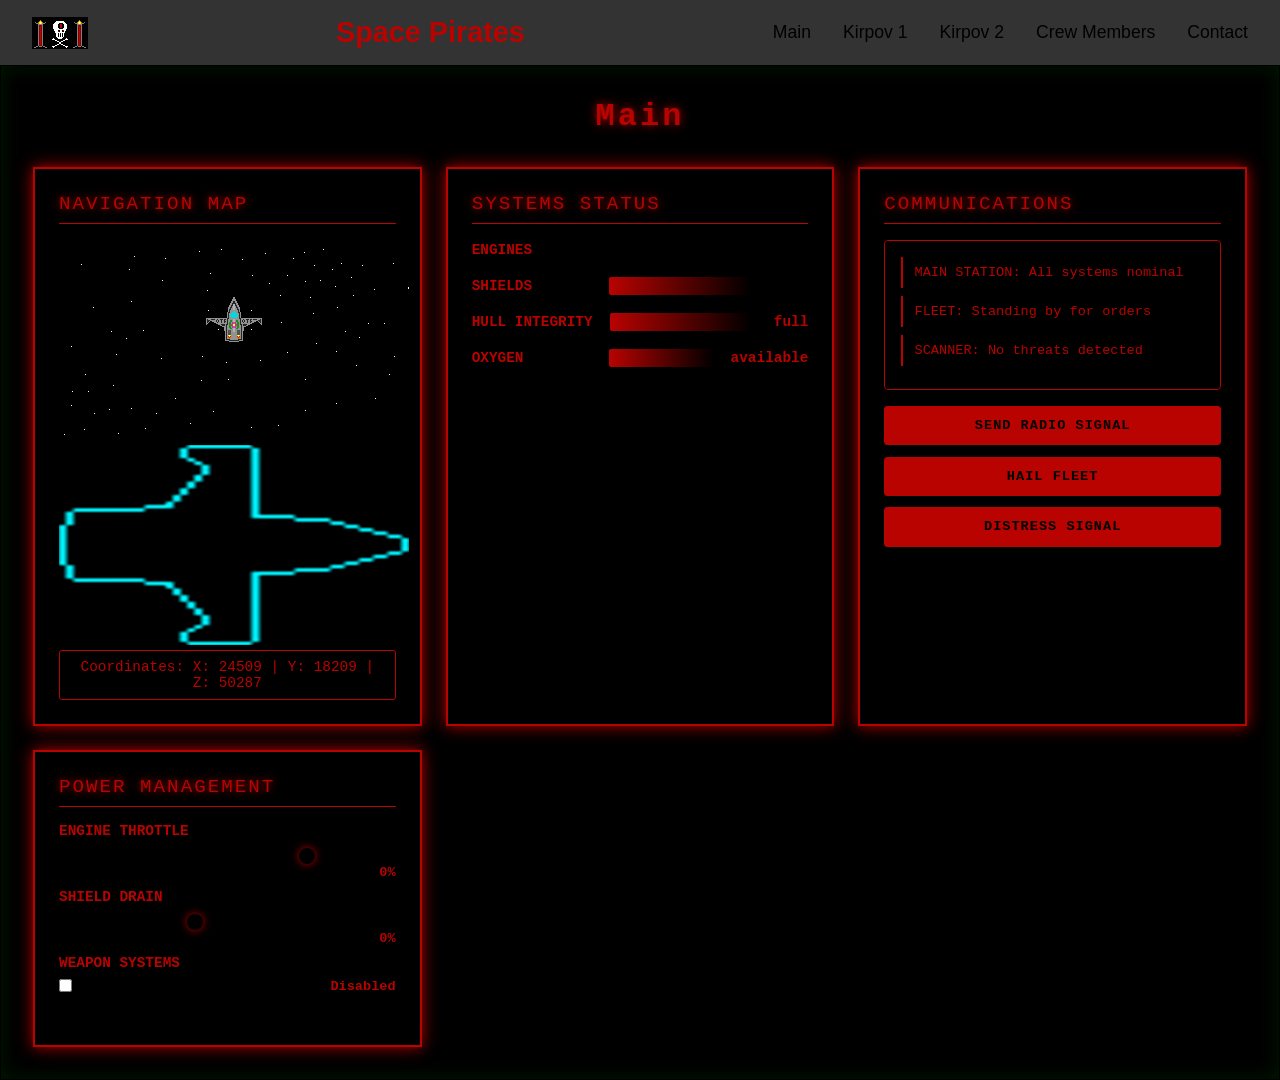
<file: index.html>
<!DOCTYPE html>
<html lang="en">
<head>
    <meta charset="UTF-8">
    <meta name="viewport" content="width=device-width, initial-scale=1.0">
    <title>CodeWars Interface</title>
    <link rel="stylesheet" href="style.css">
</head>
<body>
    <nav class="navbar">
        <div class="nav-container">
            <img src="Images/Space Pirates.png" alt="Space Pirates" class="header-image">
            <div class="nav-logo">Space Pirates</div>
            <ul class="nav-menu">
                <li class="nav-item"><a href="index.html" class="nav-link">Main</a></li>
                <li class="nav-item"><a href="kirpov1.html" class="nav-link">Kirpov 1</a></li>
                <li class="nav-item"><a href="kirpov2.html" class="nav-link">Kirpov 2</a></li>
                <li class="nav-item"><a href="Crew Members.html" class="nav-link">Crew Members</a></li>
                <li class="nav-item"><a href="contact.html" class="nav-link">Contact</a></li>
            </ul>
        </div>
    </nav>

<div class="control-panel">
<div class="panel-header">Main </div>
    
    <div class="panels-grid">
        
        <div class="panel nav-panel">
            <div class="panel-title">NAVIGATION MAP</div>
            <img src="Images/map.png" alt="">
            <img src="Images/map-shield.png" alt="">
            <div class="coord-display">Coordinates: X: 24509 | Y: 18209 | Z: 50287</div>
        </div>

        
        <div class="panel systems-panel">
            <div class="panel-title">SYSTEMS STATUS</div>
            <div class="system-item">
                <span class="system-label">ENGINES</span>
                <div class="status-bar">
                    <div class="status-fill" style="width: 0%;"></div>
                </div>
                <span class="status-value"></span>
            </div>
            <div class="system-item">
                <span class="system-label">SHIELDS</span>
                <div class="status-bar">
                    <div class="status-fill" style="width: 100%;"></div>
                </div>
                <span class="status-value"></span>
            </div>
            <div class="system-item">
                <span class="system-label">HULL INTEGRITY</span>
                <div class="status-bar">
                    <div class="status-fill" style="width: 100%;"></div>
                </div>
                <span class="status-value">full</span>
            </div>
            <div class="system-item">
                <span class="system-label">OXYGEN</span>
                <div class="status-bar">
                    <div class="status-fill" style="width: 100%;"></div>
                </div>
                <span class="status-value">available</span>
            </div>
        </div>

        
        <div class="panel comm-panel">
            <div class="panel-title">COMMUNICATIONS</div>
            <div class="comm-display">
                <div class="message">MAIN STATION: All systems nominal</div>
                <div class="message">FLEET: Standing by for orders</div>
                <div class="message">SCANNER: No threats detected</div>
            </div>
            <div class="comm-controls">
                <button class="control-btn">SEND RADIO SIGNAL</button>
                <button class="control-btn">HAIL FLEET</button>
                <button class="control-btn">DISTRESS SIGNAL</button>
            </div>
        </div>

        
        <div class="panel power-panel">
            <div class="panel-title">POWER MANAGEMENT</div>
            <div class="power-section">
            <div class="power-label">ENGINE THROTTLE</div>
            <input
                type="range"
                min="0"
                max="100"
                value="75"
                class="power-slider"
                id="reactorSlider"
                aria-valuemin="0"
                aria-valuemax="100"
                aria-valuenow="0"
                oninput="this.setAttribute('aria-valuenow', this.value); document.getElementById('reactorValue').textContent = this.value + '%'; document.querySelector('.systems-panel .system-item .status-fill')?.style.setProperty('width', this.value + '%');"
            />
            <span class="power-value" id="reactorValue">0%</span>
            </div>
            <div class="power-section">
            <div class="power-label">SHIELD DRAIN</div>
            <input
                type="range"
                min="0"
                max="100"
                value="40"
                class="power-slider"
                id="shieldSlider"
                aria-valuemin="0"
                aria-valuemax="100"
                aria-valuenow="0"
                oninput="this.setAttribute('aria-valuenow', this.value); document.getElementById('shieldValue').textContent = this.value + '%'; (function(v){ const shieldItem = document.querySelectorAll('.systems-panel .system-item')[1]; if(shieldItem) shieldItem.querySelector('.status-fill')?.style.setProperty('width', Math.max(0, 100 - v) + '%'); })(this.value);"
            />
            <span class="power-value" id="shieldValue">0%</span>
            </div>
            <div class="power-section">
                <div class="power-label">WEAPON SYSTEMS</div>
                <label class="switch" title="Toggle weapon systems">
                    <input
                        type="checkbox"
                        id="weaponsToggle"
                        onchange="this.setAttribute('aria-checked', this.checked); document.getElementById('weaponsState').textContent = this.checked ? 'Enabled' : 'Disabled';"
                        aria-checked="false"
                    />
                    <span class="slider"></span>
                </label>

                <span class="power-value" id="weaponsState">Disabled</span>
            </div>
            </div>
        </div>
    </div>
</div>
</file>
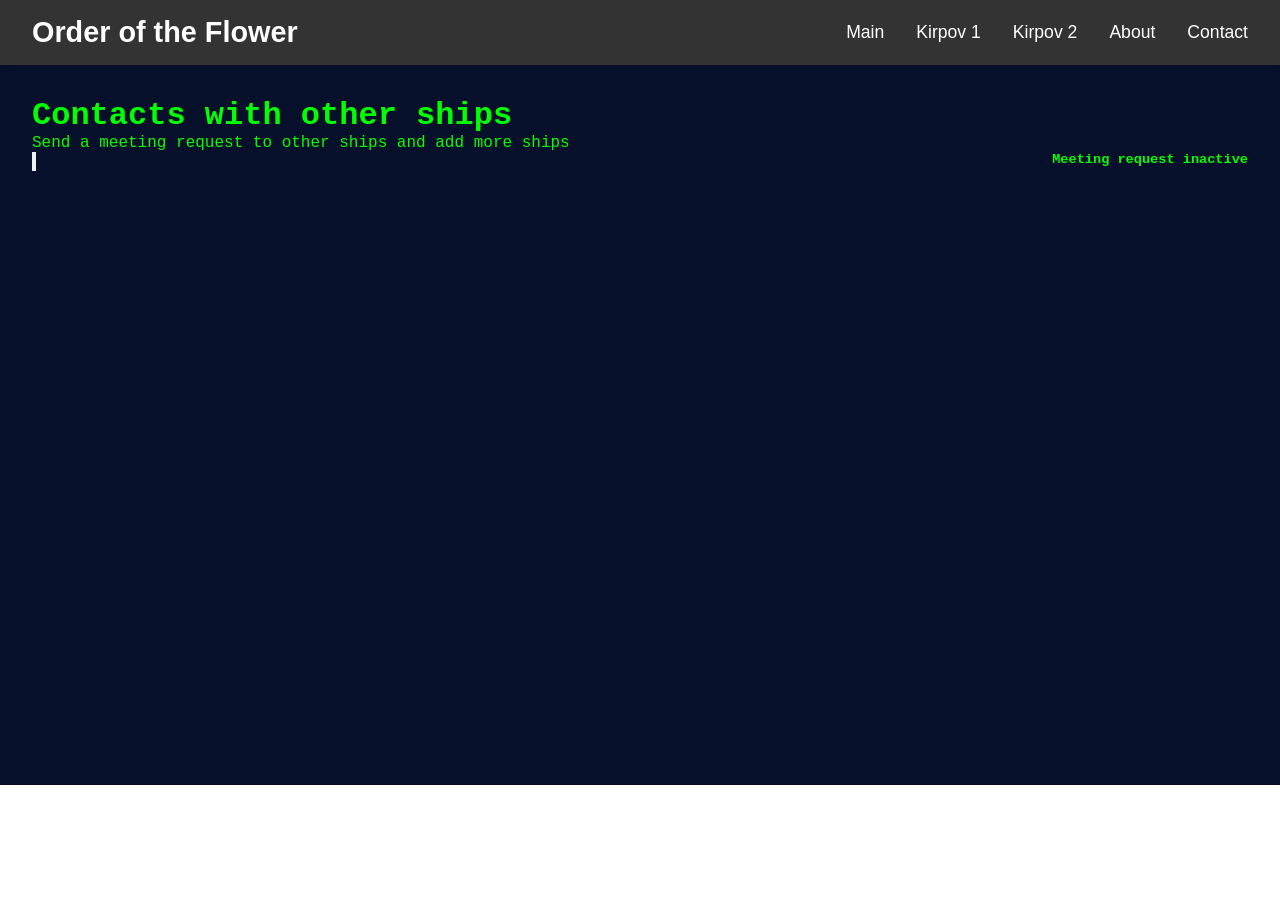
<file: contact.html>
<!DOCTYPE html>
<html lang="en">
<head>
    <meta charset="utf-8">
    <meta name="viewport" content="width=device-width,initial-scale=1">
    <title>About - Order of the Flower</title>
    <link rel="stylesheet" href="visually better.css">
</head>
<body>
    <nav class="navbar">
        <div class="nav-container">
            <div class="nav-logo">Order of the Flower</div>
            <ul class="nav-menu">
                <li class="nav-item"><a href="main.html" class="nav-link">Main</a></li>
                <li class="nav-item"><a href="kirpov1.html" class="nav-link">Kirpov 1</a></li>
                <li class="nav-item"><a href="kirpov2.html" class="nav-link">Kirpov 2</a></li>
                <li class="nav-item"><a href="about.html" class="nav-link">About</a></li>
                <li class="nav-item"><a href="contact.html" class="nav-link">Contact</a></li>
            </ul>
        </div>
    </nav>

    <main style="padding:2rem; font-family: 'Courier New', monospace; color:#00ff00; background:#07102a; min-height:80vh;">
        <h1>Contacts with other ships</h1>
        <p></p>
        
        <p>Send a meeting request to other ships and add more ships</p>

        <label class="button" title="Send signal to vessel">
                    <input
                        type="button"
                        id="Contactsignal2"
                        onchange="this.setAttribute('aria-checked', this.checked); document.getElementById('Contactsignal2State').textContent = this.checked ? 'Meeting request inactive' : 'Meeting request active';"
                        aria-checked="false"
                    />
                        <span class="power-value" id="Contactsignal2State">Meeting request inactive</span>
                    <span class="slider"></span>
                </label>

    </main>
</body>
</html>
</file>
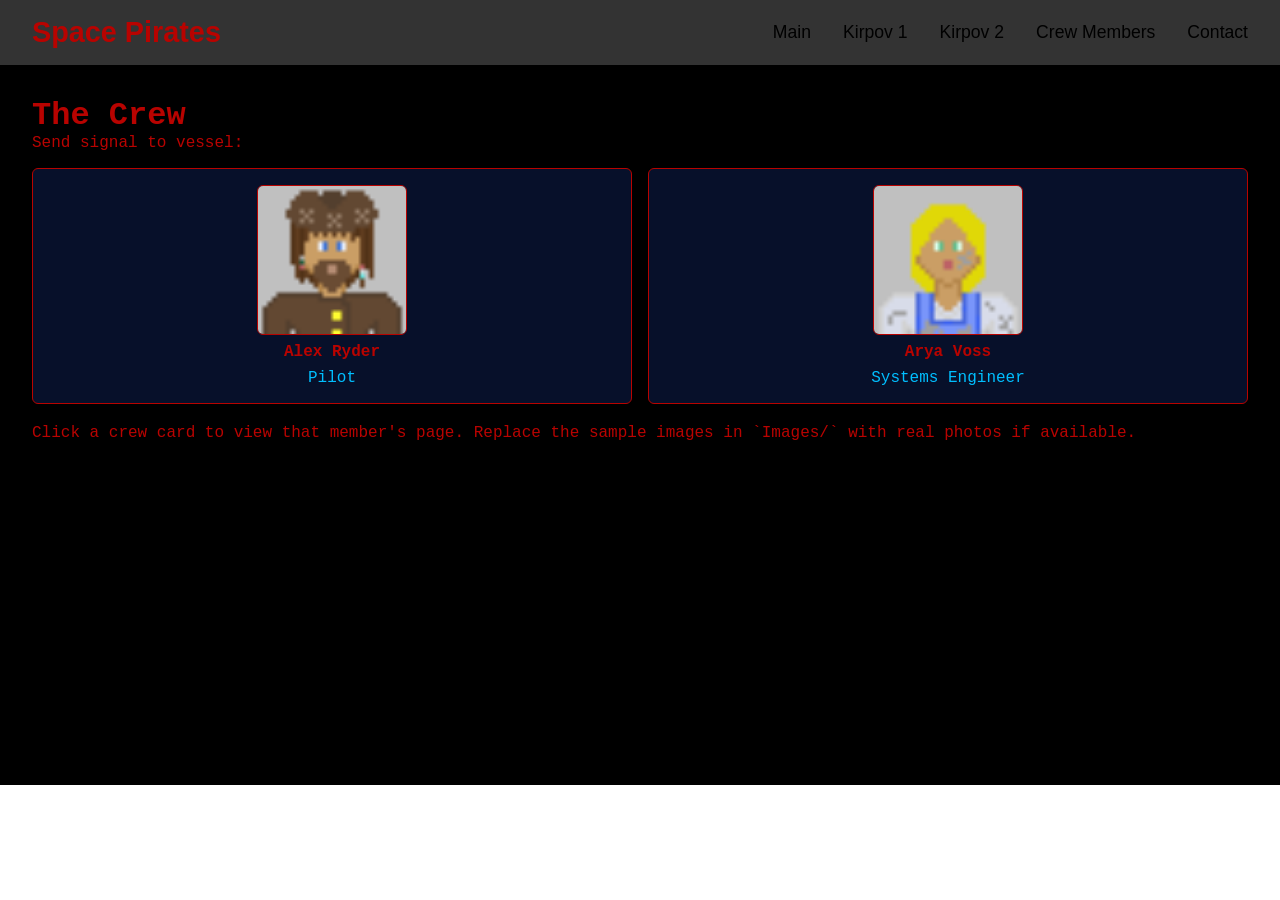
<file: Crew Members.html>
<!DOCTYPE html>
<html lang="en">
<head>
    <meta charset="utf-8">
    <meta name="viewport" content="width=device-width,initial-scale=1">
    <title>Crew Members</title>
    <link rel="stylesheet" href="style.css">
</head>
<body>
    <nav class="navbar">
        <div class="nav-container">
            <div class="nav-logo">Space Pirates</div>
            <ul class="nav-menu">
                <li class="nav-item"><a href="index.html" class="nav-link">Main</a></li>
                <li class="nav-item"><a href="kirpov1.html" class="nav-link">Kirpov 1</a></li>
                <li class="nav-item"><a href="kirpov2.html" class="nav-link">Kirpov 2</a></li>
                <li class="nav-item"><a href="Crew Members.html" class="nav-link">Crew Members</a></li>
                <li class="nav-item"><a href="contact.html" class="nav-link">Contact</a></li>
            </ul>
        </div>
    </nav>

    <main style="padding:2rem; font-family: 'Courier New', monospace; color:#b80300; background:#000000; min-height:80vh;">
        <h1>The Crew</h1>
        <p></p>
        <p>Send signal to vessel:</p>

        <div class="crew-list" style="display:grid; grid-template-columns:repeat(auto-fit,minmax(220px,1fr)); gap:1rem; margin-top:1rem;">
            <a class="crew-card" href="crew_alex.html" style="background:#07102a; border:1px solid #b80300; padding:1rem; text-decoration:none; color:#b80300; border-radius:6px; display:flex; flex-direction:column; align-items:center; gap:.5rem;">
                <img src="Images/Alex.png" alt="Alex Ryder" style="width:150px; height:150px; object-fit:cover; border-radius:6px; border:1px solid #b80300;">
                <strong>Alex Ryder</strong>
                <span style="color:#00bfff;">Pilot</span>
            </a>

            <a class="crew-card" href="crew_arya.html" style="background:#07102a; border:1px solid #b80300; padding:1rem; text-decoration:none; color:#b80300; border-radius:6px; display:flex; flex-direction:column; align-items:center; gap:.5rem;">
                <img src="Images/arya.png" alt="AgetExtension':'Arya Voss" style="width:150px; height:150px; object-fit:cover; border-radius:6px; border:1px solid #b80300;">
                <strong>Arya Voss</strong>
                <span style="color:#00bfff;">Systems Engineer</span>
            </a>
        </div>

        <p style="margin-top:1.25rem;">Click a crew card to view that member's page. Replace the sample images in `Images/` with real photos if available.</p>
        

    </main>
</body>
</html>
</file>
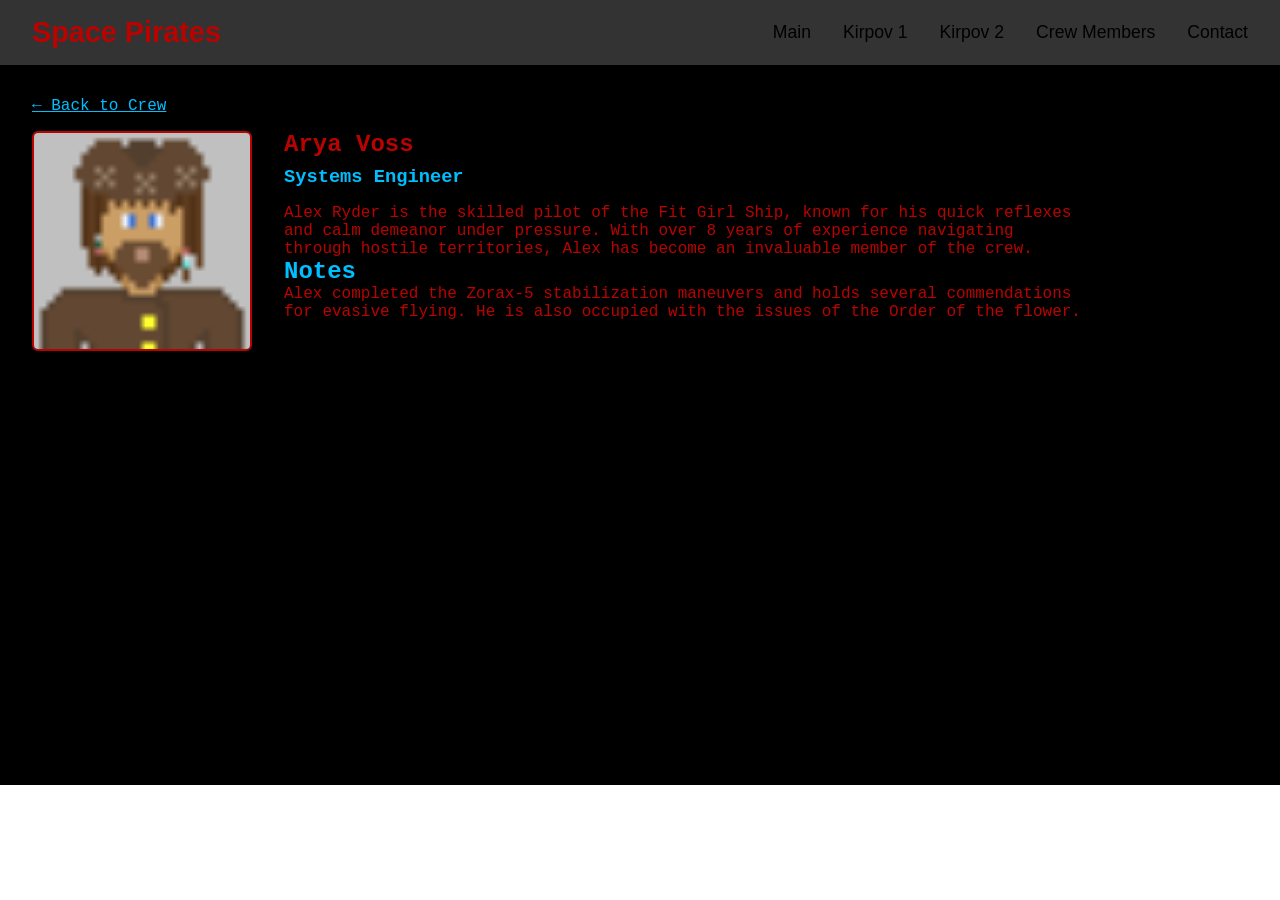
<file: crew_alex.html>
<!DOCTYPE html>
<html lang="en">
<head>
  <meta charset="utf-8">
  <meta name="viewport" content="width=device-width,initial-scale=1">
  <title>Alex Ryder — Pilot</title>
  <link rel="stylesheet" href="style.css">
</head>
<body>
    <nav class="navbar">
        <div class="nav-container">
            <div class="nav-logo">Space Pirates</div>
            <ul class="nav-menu">
                <li class="nav-item"><a href="index.html" class="nav-link">Main</a></li>
                <li class="nav-item"><a href="kirpov1.html" class="nav-link">Kirpov 1</a></li>
                <li class="nav-item"><a href="kirpov2.html" class="nav-link">Kirpov 2</a></li>
                <li class="nav-item"><a href="Crew Members.html" class="nav-link">Crew Members</a></li>
                <li class="nav-item"><a href="contact.html" class="nav-link">Contact</a></li>
            </ul>
        </div>
    </nav>

  <main class="crew-main" style="padding:2rem; font-family: 'Courier New', monospace; color:#b80300; background:#000000; min-height:80vh;">
    <a href="Crew Members.html" style="color:#00bfff;">← Back to Crew</a>

    <section class="crew-profile" style="display:flex; gap:2rem; align-items:flex-start; margin-top:1rem;">
      <img src="Images/Alex.png" alt="Alex Ryder" style="width:220px; height:220px; object-fit:cover; border:2px solid #b80300; border-radius:6px;">

      <div class="crew-details">
        <h1 style="margin:0 0 .5rem 0;">Arya Voss</h1>
        <h3 style="margin:0 0 1rem 0; color:#00bfff;">Systems Engineer</h3>

        <div class="crew-bio" style="max-width:800px; color:#b80300;">

            <p>Alex Ryder is the skilled pilot of the Fit Girl Ship,
                 known for his quick reflexes and calm demeanor under pressure.
                 With over 8 years of experience navigating through hostile territories, 
                Alex has become an invaluable member of the crew.</p>

      <h2 style="color:#00bfff;">Notes</h2>
      <p>Alex completed the Zorax-5 stabilization maneuvers and holds several commendations for evasive flying. He is also occupied with the issues of the Order of the flower. </p>
    </section>
  </main>
</body>
</html>
</file>
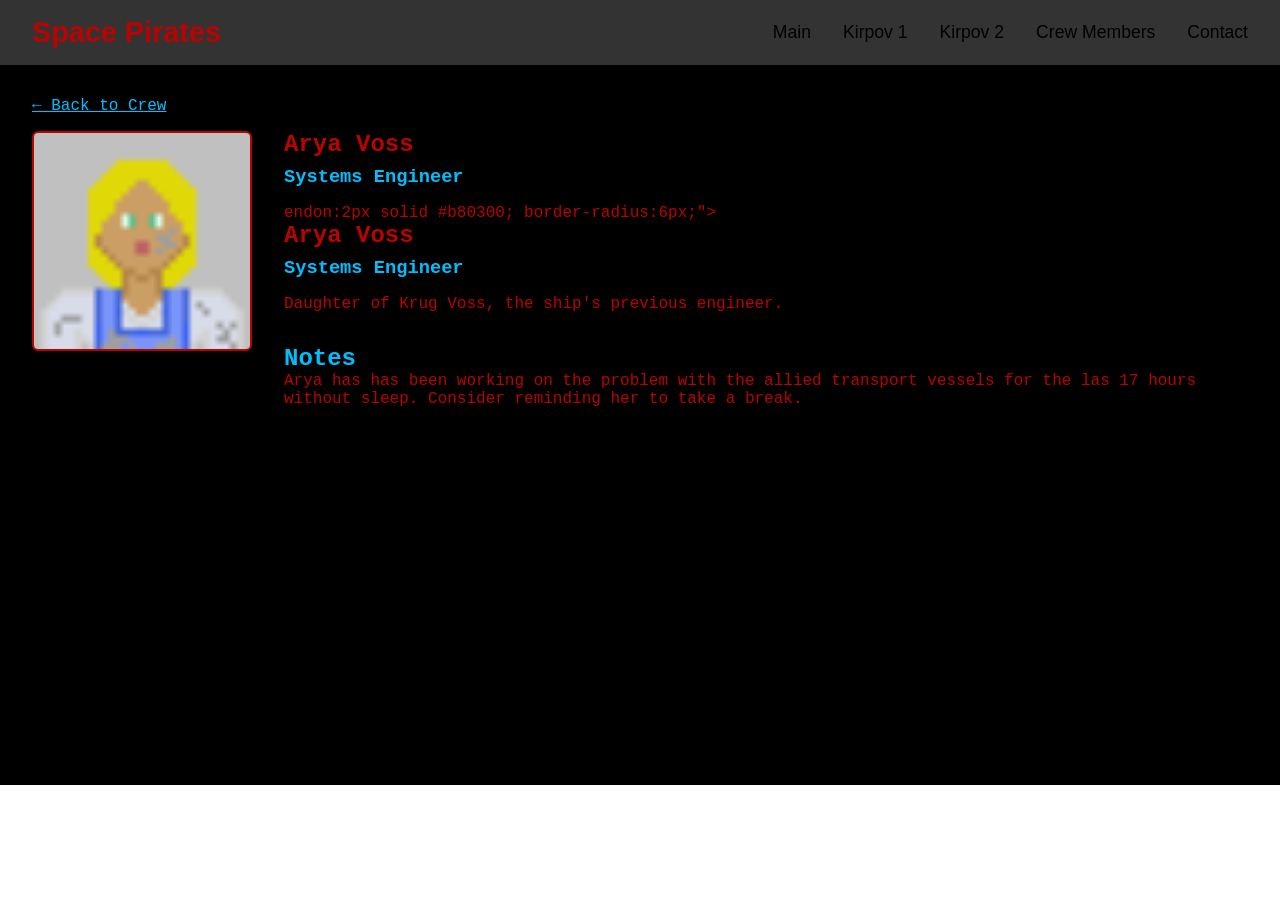
<file: crew_arya.html>
<!DOCTYPE html>
<html lang="en">
<head>
  <meta charset="utf-8">
  <meta name="viewport" content="width=device-width,initial-scale=1">
  <title>Arya Voss — Systems Engineer</title>
  <link rel="stylesheet" href="style.css">
</head>
<body>
    <nav class="navbar">
        <div class="nav-container">
            <div class="nav-logo">Space Pirates</div>
            <ul class="nav-menu">
                <li class="nav-item"><a href="index.html" class="nav-link">Main</a></li>
                <li class="nav-item"><a href="kirpov1.html" class="nav-link">Kirpov 1</a></li>
                <li class="nav-item"><a href="kirpov2.html" class="nav-link">Kirpov 2</a></li>
                <li class="nav-item"><a href="Crew Members.html" class="nav-link">Crew Members</a></li>
                <li class="nav-item"><a href="contact.html" class="nav-link">Contact</a></li>
            </ul>
        </div>
    </nav>

  <main class="crew-main" style="padding:2rem; font-family: 'Courier New', monospace; color:#b80300; background:#000000; min-height:80vh;">
    <a href="Crew Members.html" style="color:#00bfff;">← Back to Crew</a>

    <section class="crew-profile" style="display:flex; gap:2rem; align-items:flex-start; margin-top:1rem;">
      <img src="Images/arya.png" alt="Arya Voss" style="width:220px; height:220px; object-fit:cover; border:2px solid #b80300; border-radius:6px;">

      <div class="crew-details">
        <h1 style="margin:0 0 .5rem 0;">Arya Voss</h1>
        <h3 style="margin:0 0 1rem 0; color:#00bfff;">Systems Engineer</h3>

        <div class="crew-bio" style<|fim_middle|>endon:2px solid #b80300; border-radius:6px;">

      <div class="crew-details">
        <h1 style="margin:0 0 .5rem 0;">Arya Voss</h1>
        <h3 style="margin:0 0 1rem 0; color:#00bfff;">Systems Engineer</h3>

        <div class="crew-bio" style="max-width:800px; color:#b80300;">
          <p>Daughter of Krug Voss, the ship's previous engineer.</p>
        </div>
      </div>

    <section class="crew-notes" style="margin-top:2rem; color:#b80300;">
      <h2 style="color:#00bfff;">Notes</h2>
      <p>Arya has has been working on the problem with the allied transport vessels for the las 17 hours without sleep. Consider reminding her to take a break.</p>
    </section>
  </main>
</body>
</html>
</file>
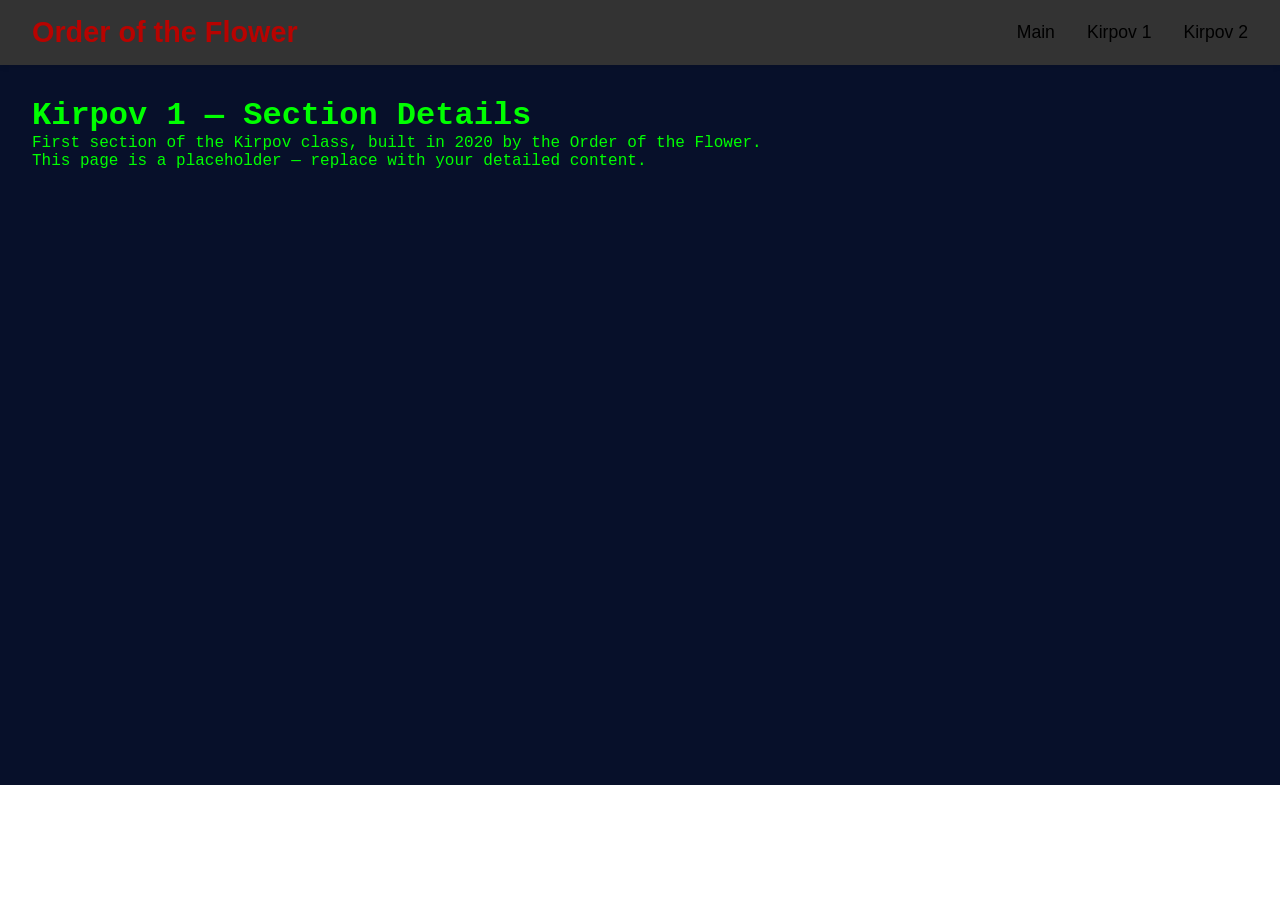
<file: kirpov1.html>
<!DOCTYPE html>
<html lang="en">
<head>
    <meta charset="utf-8">
    <meta name="viewport" content="width=device-width,initial-scale=1">
    <title>Kirpov 1</title>
    <link rel="stylesheet" href="style.css">
</head>
<body>
    <nav class="navbar">
        <div class="nav-container">
            <div class="nav-logo">Order of the Flower</div>
            <ul class="nav-menu">
                <li class="nav-item"><a href="main.html" class="nav-link">Main</a></li>
                <li class="nav-item"><a href="kirpov1.html" class="nav-link">Kirpov 1</a></li>
                <li class="nav-item"><a href="kirpov2.html" class="nav-link">Kirpov 2</a></li>
            </ul>
        </div>
    </nav>

    <main style="padding:2rem; font-family: 'Courier New', monospace; color:#00ff00; background:#07102a; min-height:80vh;">
        <h1>Kirpov 1 — Section Details</h1>
        <p>First section of the Kirpov class, built in 2020 by the Order of the Flower.</p>
        <p>This page is a placeholder — replace with your detailed content.</p>
    </main>
</body>
</html>
</file>
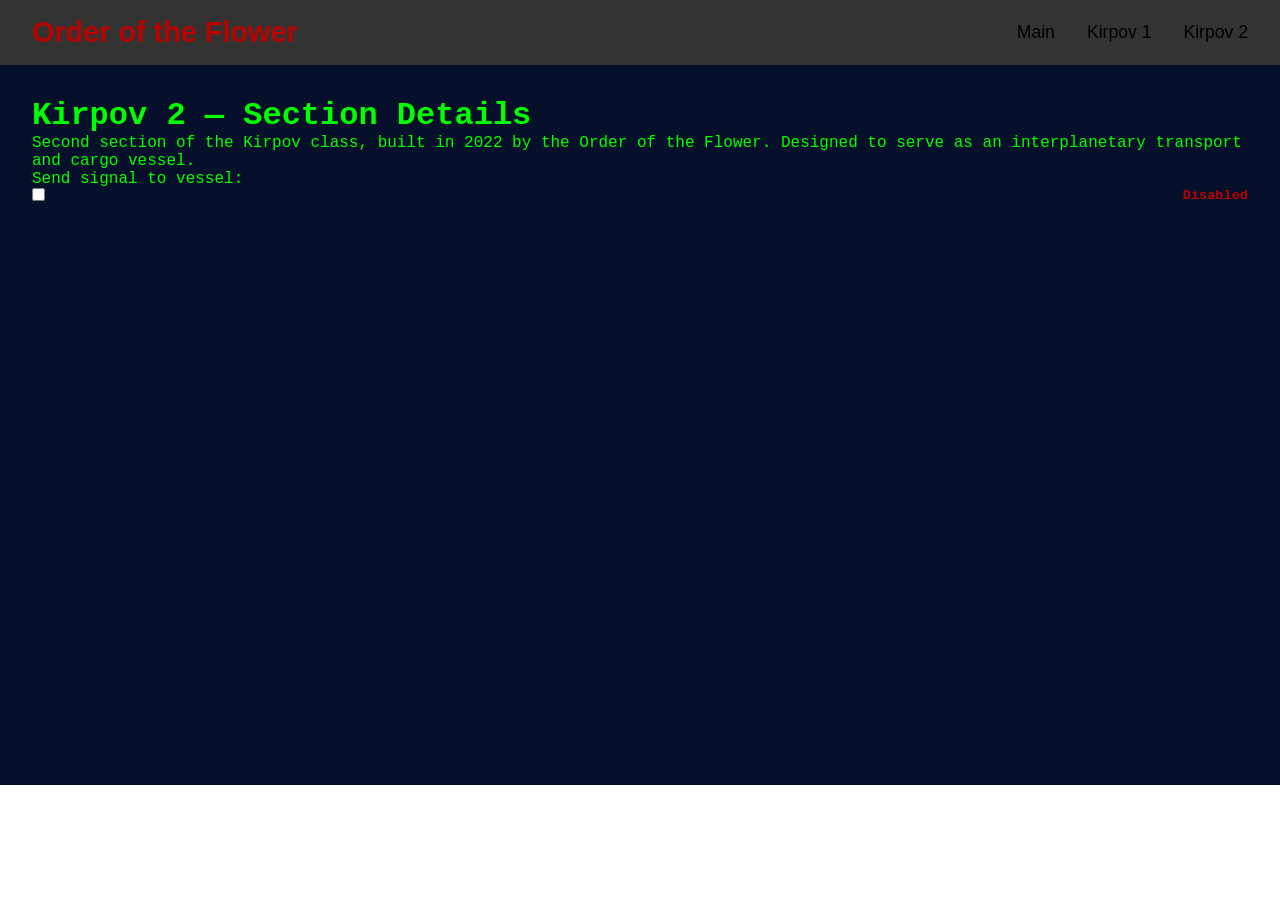
<file: kirpov2.html>
<!DOCTYPE html>
<html lang="en">
<head>
    <meta charset="utf-8">
    <meta name="viewport" content="width=device-width,initial-scale=1">
    <title>Kirpov 2</title>
    <link rel="stylesheet" href="style.css">
</head>
<body>
    <nav class="navbar">
        <div class="nav-container">
            <div class="nav-logo">Order of the Flower</div>
            <ul class="nav-menu">
                <li class="nav-item"><a href="index.html" class="nav-link">Main</a></li>
                <li class="nav-item"><a href="kirpov1.html" class="nav-link">Kirpov 1</a></li>
                <li class="nav-item"><a href="kirpov2.html" class="nav-link">Kirpov 2</a></li>
            </ul>
        </div>
    </nav>

    <main style="padding:2rem; font-family: 'Courier New', monospace; color:#00ff00; background:#07102a; min-height:80vh;">
        <h1>Kirpov 2 — Section Details</h1>
        <p>Second section of the Kirpov class, built in 2022 by the Order of the Flower.
           Designed to serve as an interplanetary transport and cargo vessel.</p>
        
        <p>Send signal to vessel:</p>

        <label class="switch" title="Send signal to vessel">
                    <input
                        type="checkbox"
                        id="vesselsignal2"
                        onchange="this.setAttribute('aria-checked', this.checked); document.getElementById('vesselsignal2State').textContent = this.checked ? 'Enabled' : 'Disabled';"
                        aria-checked="false"
                    />
                        <span class="power-value" id="vesselsignal2State">Disabled</span>

                    <span class="slider"></span>
                </label>

    </main>
</body>
</html>
</file>
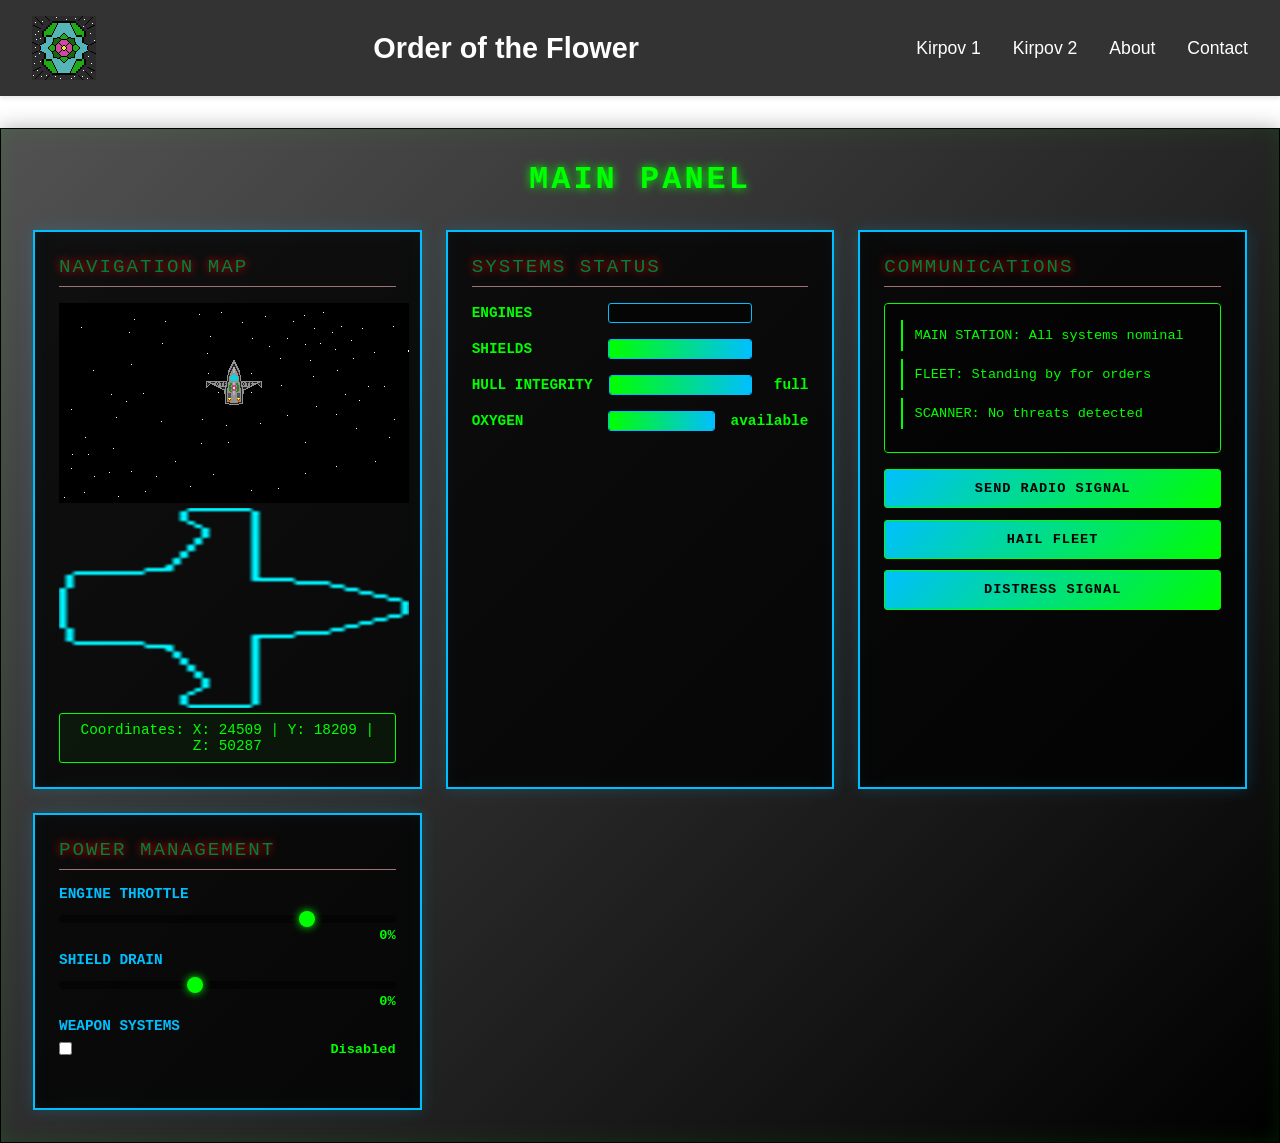
<file: main.html>
<!DOCTYPE html>
<html lang="en">
<head>
    <meta charset="UTF-8">
    <meta name="viewport" content="width=device-width, initial-scale=1.0">
    <title>CodeWars Interface</title>
    <link rel="stylesheet" href="visually better.css">
</head>
<body>
    <nav class="navbar">
        <div class="nav-container">
            <img src="Images/Order of the Flower.png" alt="Order of the Flower" class="header-image">
            <div class="nav-logo">Order of the Flower</div>
            <ul class="nav-menu">
                <li class="nav-item"><a href="kirpov1.html" class="nav-link">Kirpov 1</a></li>
                <li class="nav-item"><a href="kirpov2.html" class="nav-link">Kirpov 2</a></li>
                <li class="nav-item"><a href="about.html" class="nav-link">About</a></li>
                <li class="nav-item"><a href="contact.html" class="nav-link">Contact</a></li>
            </ul>
        </div>
    </nav>

<div class="control-panel">
<div class="panel-header">MAIN PANEL</div>
    
    <div class="panels-grid">
        
        <div class="panel nav-panel">
            <div class="panel-title">NAVIGATION MAP</div>
            <img src="Images/map.png" alt="">
            <img src="Images/map-shield.png" alt="">
            <div class="coord-display">Coordinates: X: 24509 | Y: 18209 | Z: 50287</div>
        </div>

        
        <div class="panel systems-panel">
            <div class="panel-title">SYSTEMS STATUS</div>
            <div class="system-item">
                <span class="system-label">ENGINES</span>
                <div class="status-bar">
                    <div class="status-fill" style="width: 0%;"></div>
                </div>
                <span class="status-value"></span>
            </div>
            <div class="system-item">
                <span class="system-label">SHIELDS</span>
                <div class="status-bar">
                    <div class="status-fill" style="width: 100%;"></div>
                </div>
                <span class="status-value"></span>
            </div>
            <div class="system-item">
                <span class="system-label">HULL INTEGRITY</span>
                <div class="status-bar">
                    <div class="status-fill" style="width: 100%;"></div>
                </div>
                <span class="status-value">full</span>
            </div>
            <div class="system-item">
                <span class="system-label">OXYGEN</span>
                <div class="status-bar">
                    <div class="status-fill" style="width: 100%;"></div>
                </div>
                <span class="status-value">available</span>
            </div>
        </div>

        
        <div class="panel comm-panel">
            <div class="panel-title">COMMUNICATIONS</div>
            <div class="comm-display">
                <div class="message">MAIN STATION: All systems nominal</div>
                <div class="message">FLEET: Standing by for orders</div>
                <div class="message">SCANNER: No threats detected</div>
            </div>
            <div class="comm-controls">
                <button class="control-btn">SEND RADIO SIGNAL</button>
                <button class="control-btn">HAIL FLEET</button>
                <button class="control-btn">DISTRESS SIGNAL</button>
            </div>
        </div>

        
        <div class="panel power-panel">
            <div class="panel-title">POWER MANAGEMENT</div>
            <div class="power-section">
            <div class="power-label">ENGINE THROTTLE</div>
            <input
                type="range"
                min="0"
                max="100"
                value="75"
                class="power-slider"
                id="reactorSlider"
                aria-valuemin="0"
                aria-valuemax="100"
                aria-valuenow="0"
                oninput="this.setAttribute('aria-valuenow', this.value); document.getElementById('reactorValue').textContent = this.value + '%'; document.querySelector('.systems-panel .system-item .status-fill')?.style.setProperty('width', this.value + '%');"
            />
            <span class="power-value" id="reactorValue">0%</span>
            </div>
            <div class="power-section">
            <div class="power-label">SHIELD DRAIN</div>
            <input
                type="range"
                min="0"
                max="100"
                value="40"
                class="power-slider"
                id="shieldSlider"
                aria-valuemin="0"
                aria-valuemax="100"
                aria-valuenow="0"
                oninput="this.setAttribute('aria-valuenow', this.value); document.getElementById('shieldValue').textContent = this.value + '%'; (function(v){ const shieldItem = document.querySelectorAll('.systems-panel .system-item')[1]; if(shieldItem) shieldItem.querySelector('.status-fill')?.style.setProperty('width', Math.max(0, 100 - v) + '%'); })(this.value);"
            />
            <span class="power-value" id="shieldValue">0%</span>
            </div>
            <div class="power-section">
                <div class="power-label">WEAPON SYSTEMS</div>
                <label class="switch" title="Toggle weapon systems">
                    <input
                        type="checkbox"
                        id="weaponsToggle"
                        onchange="this.setAttribute('aria-checked', this.checked); document.getElementById('weaponsState').textContent = this.checked ? 'Enabled' : 'Disabled';"
                        aria-checked="false"
                    />
                    <span class="slider"></span>
                </label>

                <span class="power-value" id="weaponsState">Disabled</span>
            </div>
            </div>
        </div>
    </div>
</div>
</file>
<file: style.css>
* {
    margin: 0;
    padding: 0;
    box-sizing: border-box;
}

body {
    font-family: 'Arial', sans-serif;
}

.navbar {
    background-color: #333;
    padding: 0;
    position: sticky;
    top: 0;
    z-index: 100;
    box-shadow: 0 2px 5px rgba(0, 0, 0, 0.1);
}

.nav-container {
    display: flex;
    justify-content: space-between;
    align-items: center;
    padding: 1rem 2rem;
}

.nav-logo {
    font-size: 1.8rem;
    font: oblique 'Courier New', monospace;
    font-weight: bold;
    color: #b80300;
    text-decoration: none;
}

.nav-menu {
    display: flex;
    list-style: none;
    gap: 2rem;
}

.nav-item {
    position: relative;
}

.nav-link {
    color: #000000;
    text-decoration: none;
    font-size: 1.1rem;
    transition: color 0.3s ease;
}

.nav-link:hover {
    color: #b80300;
}

.nav-link::after {
    content: '';
    position: absolute;
    bottom: -5px;
    left: 0;
    width: 0;
    height: 2px;
    background-color: hex(#b80300);
    transition: width 0.3s ease;
}

.nav-link:hover::after {
    width: 100%;
}


@media (max-width: 768px) {
    .nav-container {
        flex-direction: column;
        gap: 1rem;
    }

    .nav-menu {
        flex-direction: column;
        gap: 1rem;
        width: 100%;
        text-align: center;
    }

    .nav-logo {
        width: 100%;
    }
}


.control-panel {
    background: linear-gradient(135deg, #000000 0%, #000000 100%);
    padding: 2rem;
    margin-top: 0rem;
    margin-bottom: 0rem;
    border: 1px solid #000000;
    box-shadow: 0 0 20px rgba(0, 0, 0, 0.3), inset 0 0 20px rgba(0, 255, 0, 0.1);
}

.panel-header {
    text-align: center;
    font-size: 2rem;
    color: #b80300;
    text-shadow: 0 0 10px #b80300;
    font-weight: bold;
    margin-bottom: 2rem;
    font-family: 'Courier New', monospace;
    letter-spacing: 3px;
}

.panels-grid {
    display: grid;
    grid-template-columns: repeat(auto-fit, minmax(350px, 1fr));
    gap: 1.5rem;
}

.panel {
    background: rgba(0, 0, 0, 0.8);
    border: 2px solid #b80300;
    padding: 1.5rem;
    box-shadow: 0 0 15px #b80300, inset 0 0 15px rgba(0, 0, 0, 0.05);
    font-family: 'Courier New', monospace;
}

.panel-title {
    color: #b80300;
    font-size: 1.2rem;
    margin-bottom: 1rem;
    text-shadow: 0 0 8px #b80300;
    border-bottom: 1px solid #b80300;
    padding-bottom: 0.5rem;
    text-transform: uppercase;
    letter-spacing: 2px;
}


.nav-panel {
    grid-column: span 1;
}

.map-display-shield
{
    width: 350px;
    height: 200px;
    
}


.map-display {
    width: 350px;
    height: 200px;
    background: #000;
    border: 1px solid #b80300;
    margin-bottom: 1rem;
    border-radius: 4px;
}

.coord-display {
    color: #b80300;
    font-size: 0.9rem;
    text-align: center;
    padding: 0.5rem;
    background: rgba(0, 0, 0, 0.05);
    border: 1px solid #b80300;
    border-radius: 3px;
}


.system-item {
    display: flex;
    align-items: center;
    margin-bottom: 1rem;
    gap: 1rem;
}

.system-label {
    color: #b80300;
    min-width: 120px;
    font-size: 0.9rem;
    font-weight: bold;
}

.status-bar {
    flex: 1;
    height: 20px;
    background: rgba(0, 0, 0, 0.5);
    border: 1px solid #000000;
    border-radius: 3px;
    overflow: hidden;
}

.status-fill {
    height: 100%;
    background: linear-gradient(90deg, #b80300, #000000);
    box-shadow: 0 0 10px #b80300;
}

.status-value {
    color: #b80300;
    min-width: 40px;
    text-align: right;
    font-size: 0.9rem;
    font-weight: bold;
}


.comm-display {
    background: rgba(0, 0, 0, 0.5);
    border: 1px solid #b80300;
    padding: 1rem;
    margin-bottom: 1rem;
    border-radius: 4px;
    min-height: 100px;
    max-height: 150px;
    overflow-y: auto;
}

.message {
    color: #b80300;
    font-size: 0.85rem;
    margin-bottom: 0.5rem;
    padding: 0.5rem;
    border-left: 2px solid #b80300;
    padding-left: 0.7rem;
}

.comm-controls {
    display: flex;
    flex-direction: column;
    gap: 0.7rem;
}


.power-section {
    margin-bottom: 1.5rem;
}

.power-label {
    color: #b80300;
    font-size: 0.9rem;
    margin-bottom: 0.5rem;
    display: block;
    font-weight: bold;
}

.power-slider {
    width: 100%;
    height: 8px;
    border-radius: 4px;
    background: rgba(0, 0, 0, 0.5);
    outline: none;
    -webkit-appearance: none;
    appearance: none;
    margin-bottom: 0.3rem;
}

.power-slider::-webkit-slider-thumb {
    -webkit-appearance: none;
    appearance: none;
    width: 16px;
    height: 16px;
    border-radius: 50%;
    background: #000000;
    cursor: pointer;
    box-shadow: 0 0 8px #b80300;
}

.power-slider::-moz-range-thumb {
    width: 16px;
    height: 16px;
    border-radius: 50%;
    background: #b80300;
    cursor: pointer;
    box-shadow: 0 0 8px #b80300;
    border: none;
}

.power-value {
    color: #b80300;
    font-size: 0.85rem;
    float: right;
    font-weight: bold;
}

.power-warning {
    background: rgba(0, 0, 0, 0.2);
    border: 1px solid #b80300;
    color: #b80300;
    padding: 0.7rem;
    border-radius: 3px;
    text-align: center;
    font-weight: bold;
    text-shadow: 0 0 5px #b80300;
    margin-top: 1rem;
}


.control-btn {
    background: linear-gradient(135deg, #b80300, #b80300);
    border: 1px solid #b80300;
    color: #000;
    padding: 0.7rem 1rem;
    border-radius: 3px;
    cursor: pointer;
    font-family: 'Courier New', monospace;
    font-weight: bold;
    font-size: 0.85rem;
    transition: all 0.3s ease;
    text-transform: uppercase;
    letter-spacing: 1px;
}

.control-btn:hover {
    box-shadow: 0 0 15px #b80300;
    transform: scale(1.05);
}

.control-btn:active {
    transform: scale(0.95);
}


@media (max-width: 1024px) {
    .panels-grid {
        grid-template-columns: 1fr;
    }
}
</file>
<file: visually better.css>
/* Navigation Bar Styling */
* {
    margin: 0;
    padding: 0;
    box-sizing: border-box;
}

body {
    font-family: 'Arial', sans-serif;
}

.navbar {
    background-color: #333;
    padding: 0;
    position: sticky;
    top: 0;
    z-index: 100;
    box-shadow: 0 2px 5px rgba(0, 0, 0, 0.1);
}

.nav-container {
    display: flex;
    justify-content: space-between;
    align-items: center;
    padding: 1rem 2rem;
}

.nav-logo {
    font-size: 1.8rem;
    font-weight: bold;
    color: #fff;
    text-decoration: none;
}

.nav-menu {
    display: flex;
    list-style: none;
    gap: 2rem;
}

.nav-item {
    position: relative;
}

.nav-link {
    color: #fff;
    text-decoration: none;
    font-size: 1.1rem;
    transition: color 0.3s ease;
}

.nav-link:hover {
    color: #00bfff;
}

.nav-link::after {
    content: '';
    position: absolute;
    bottom: -5px;
    left: 0;
    width: 0;
    height: 2px;
    background-color: hex(#1dab17);
    transition: width 0.3s ease;
}

.nav-link:hover::after {
    width: 100%;
}

/* Responsive Design */
@media (max-width: 768px) {
    .nav-container {
        flex-direction: column;
        gap: 1rem;
    }

    .nav-menu {
        flex-direction: column;
        gap: 1rem;
        width: 100%;
        text-align: center;
    }

    .nav-logo {
        width: 100%;
    }
}

/* Control Panel Styling */
.control-panel {
    background: linear-gradient(135deg, #525252 0%, #000000 100%);
    padding: 2rem;
    margin-top: 2rem;
    border: 1px solid #000000;
    box-shadow: 0 0 20px rgba(0, 0, 0, 0.3), inset 0 0 20px rgba(0, 255, 0, 0.1);
}

.panel-header {
    text-align: center;
    font-size: 2rem;
    color: #00ff00;
    text-shadow: 0 0 10px #00ff00;
    font-weight: bold;
    margin-bottom: 2rem;
    font-family: 'Courier New', monospace;
    letter-spacing: 3px;
}

.panels-grid {
    display: grid;
    grid-template-columns: repeat(auto-fit, minmax(350px, 1fr));
    gap: 1.5rem;
}

.panel {
    background: rgba(0, 0, 0, 0.8);
    border: 2px solid #00bfff;
    padding: 1.5rem;
    box-shadow: 0 0 15px rgba(0, 191, 255, 0.2), inset 0 0 15px rgba(0, 191, 255, 0.05);
    font-family: 'Courier New', monospace;
}

.panel-title {
    color: #00813a;
    font-size: 1.2rem;
    margin-bottom: 1rem;
    text-shadow: 0 0 8px #ff0000;
    border-bottom: 1px solid #9b7575;
    padding-bottom: 0.5rem;
    text-transform: uppercase;
    letter-spacing: 2px;
}


.nav-panel {
    grid-column: span 1;
}

.map-display {
    width: 350px;
    height: 200px;
    background: #000;
    border: 1px solid #00ff00;
    margin-bottom: 1rem;
    border-radius: 4px;
}

.coord-display {
    color: #00ff00;
    font-size: 0.9rem;
    text-align: center;
    padding: 0.5rem;
    background: rgba(0, 255, 0, 0.05);
    border: 1px solid #00ff00;
    border-radius: 3px;
}

/* Systems Panel */
.system-item {
    display: flex;
    align-items: center;
    margin-bottom: 1rem;
    gap: 1rem;
}

.system-label {
    color: #00ff00;
    min-width: 120px;
    font-size: 0.9rem;
    font-weight: bold;
}

.status-bar {
    flex: 1;
    height: 20px;
    background: rgba(0, 0, 0, 0.5);
    border: 1px solid #00bfff;
    border-radius: 3px;
    overflow: hidden;
}

.status-fill {
    height: 100%;
    background: linear-gradient(90deg, #00ff00, #00bfff);
    box-shadow: 0 0 10px #00ff00;
}

.status-value {
    color: #00ff00;
    min-width: 40px;
    text-align: right;
    font-size: 0.9rem;
    font-weight: bold;
}

/* Communications Panel */
.comm-display {
    background: rgba(0, 0, 0, 0.5);
    border: 1px solid #00ff00;
    padding: 1rem;
    margin-bottom: 1rem;
    border-radius: 4px;
    min-height: 100px;
    max-height: 150px;
    overflow-y: auto;
}

.message {
    color: #00ff00;
    font-size: 0.85rem;
    margin-bottom: 0.5rem;
    padding: 0.5rem;
    border-left: 2px solid #00ff00;
    padding-left: 0.7rem;
}

.comm-controls {
    display: flex;
    flex-direction: column;
    gap: 0.7rem;
}

/* Power Management Panel */
.power-section {
    margin-bottom: 1.5rem;
}

.power-label {
    color: #00bfff;
    font-size: 0.9rem;
    margin-bottom: 0.5rem;
    display: block;
    font-weight: bold;
}

.power-slider {
    width: 100%;
    height: 8px;
    border-radius: 4px;
    background: rgba(0, 0, 0, 0.5);
    outline: none;
    -webkit-appearance: none;
    appearance: none;
    margin-bottom: 0.3rem;
}

.power-slider::-webkit-slider-thumb {
    -webkit-appearance: none;
    appearance: none;
    width: 16px;
    height: 16px;
    border-radius: 50%;
    background: #00ff00;
    cursor: pointer;
    box-shadow: 0 0 8px #00ff00;
}

.power-slider::-moz-range-thumb {
    width: 16px;
    height: 16px;
    border-radius: 50%;
    background: #00ff00;
    cursor: pointer;
    box-shadow: 0 0 8px #00ff00;
    border: none;
}

.power-value {
    color: #00ff00;
    font-size: 0.85rem;
    float: right;
    font-weight: bold;
}

.power-warning {
    background: rgba(255, 0, 0, 0.2);
    border: 1px solid #ff0000;
    color: #ff0000;
    padding: 0.7rem;
    border-radius: 3px;
    text-align: center;
    font-weight: bold;
    text-shadow: 0 0 5px #ff0000;
    margin-top: 1rem;
}

/* Control Buttons */
.control-btn {
    background: linear-gradient(135deg, #00bfff, #00ff00);
    border: 1px solid #00ff00;
    color: #000;
    padding: 0.7rem 1rem;
    border-radius: 3px;
    cursor: pointer;
    font-family: 'Courier New', monospace;
    font-weight: bold;
    font-size: 0.85rem;
    transition: all 0.3s ease;
    text-transform: uppercase;
    letter-spacing: 1px;
}

.control-btn:hover {
    box-shadow: 0 0 15px rgba(0, 255, 0, 0.6);
    transform: scale(1.05);
}

.control-btn:active {
    transform: scale(0.95);
}

/* Responsive */
@media (max-width: 1024px) {
    .panels-grid {
        grid-template-columns: 1fr;
    }
}
</file>
